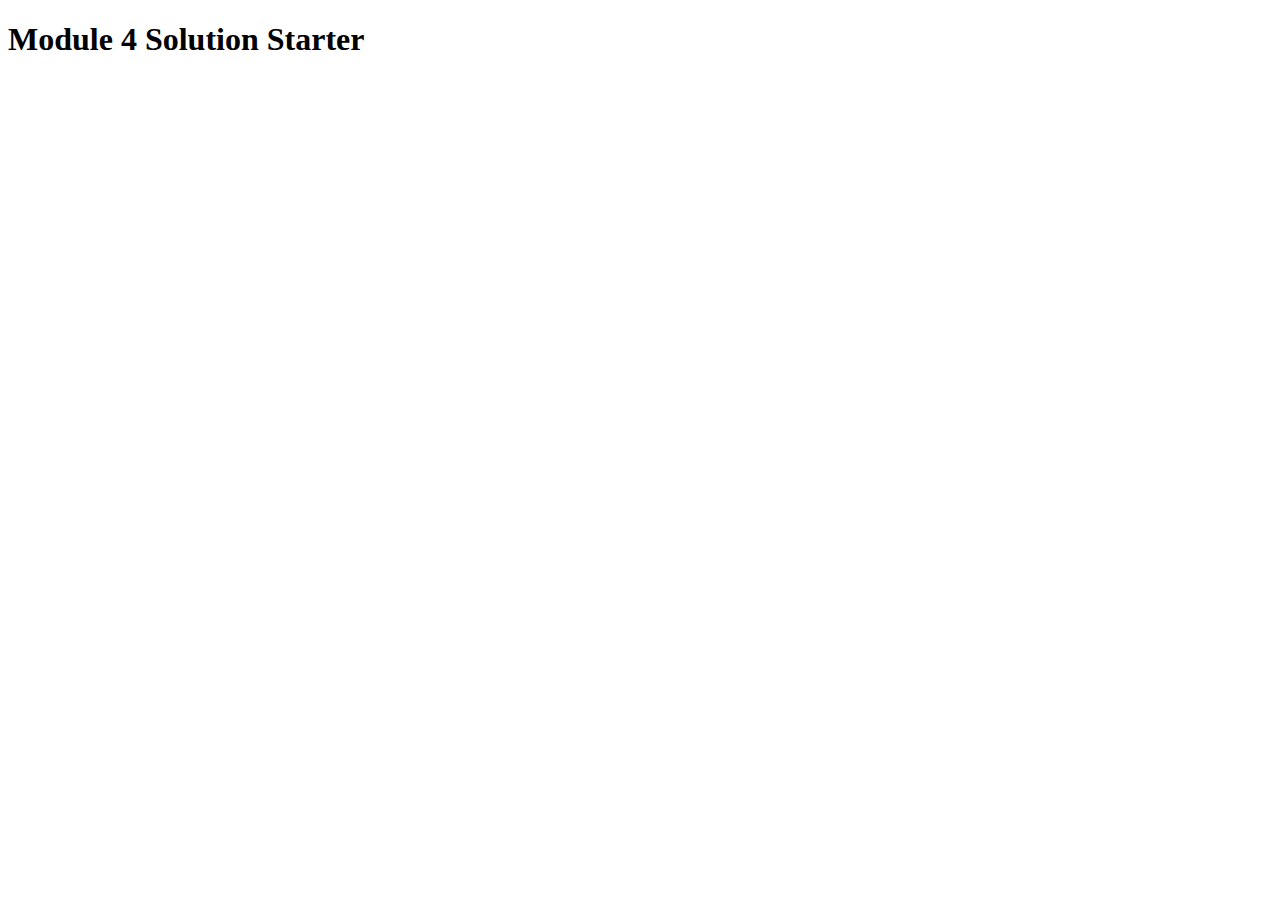
<file: module-4/index.html>
<!DOCTYPE html>
<html>
<head>
  <meta charset="utf-8">
  <title>Module 4 Solution Starter</title>
  <script src="SpeakHello.js"></script>
  <script src="SpeakGoodBye.js"></script>
  <script src="script.js"></script>
</head>
<body>
  <h1>Module 4 Solution Starter</h1>
</body>
</html>
</file>
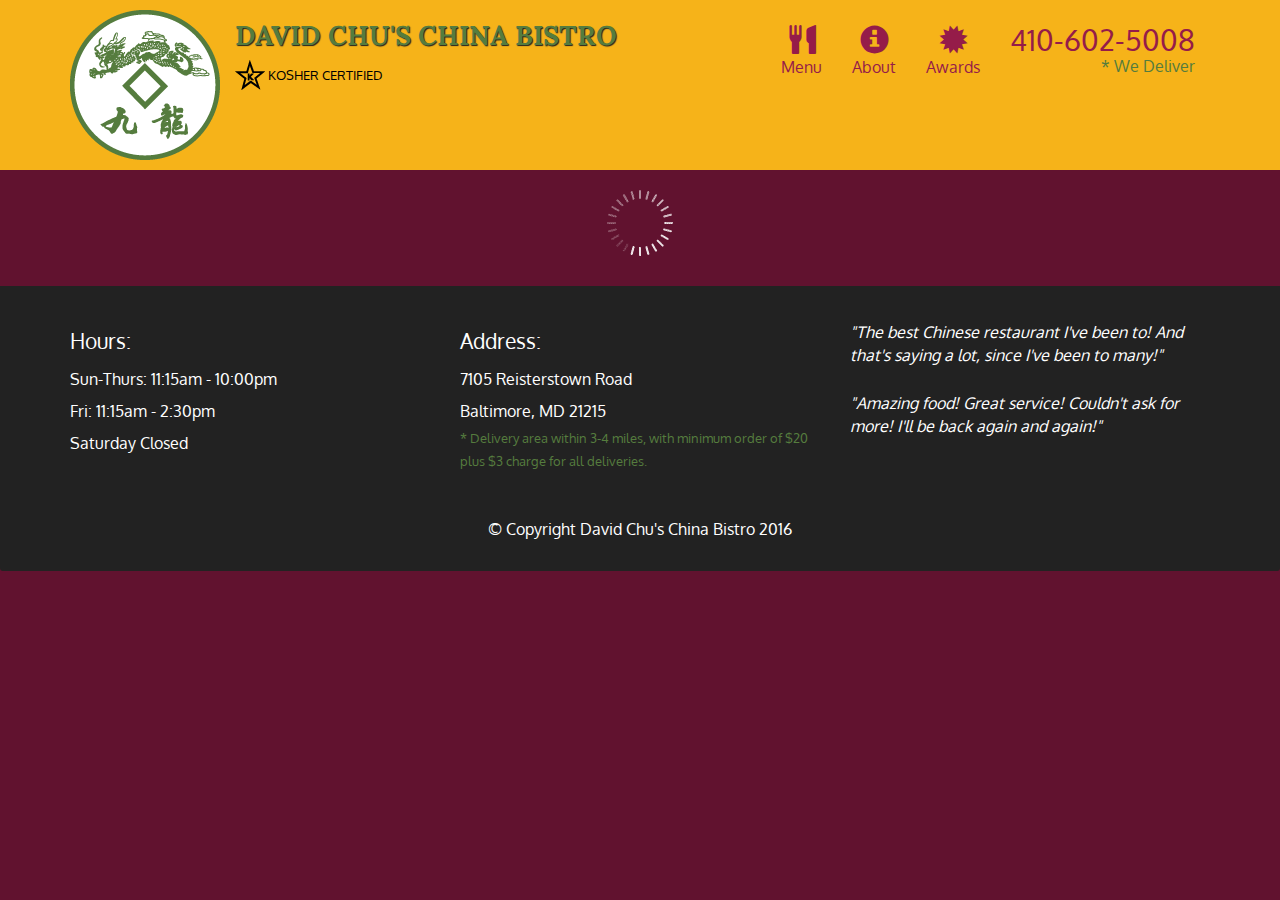
<file: module-5/index.html>
<!doctype html>
<html lang="en">
  <head>
    <meta charset="utf-8">
    <meta http-equiv="X-UA-Compatible" content="IE=edge">
    <meta name="viewport" content="width=device-width, initial-scale=1">
    <title>David Chu's China Bistro</title>
    <link rel="stylesheet" href="css/bootstrap.min.css">
    <link rel="stylesheet" href="css/styles.css">
    <link href='https://fonts.googleapis.com/css?family=Oxygen:400,300,700' rel='stylesheet' type='text/css'>
    <link href='https://fonts.googleapis.com/css?family=Lora' rel='stylesheet' type='text/css'>
  </head>
<body>
  <header>
    <nav id="header-nav" class="navbar navbar-default">
      <div class="container">
        <div class="navbar-header">
          <a href="index.html" class="pull-left visible-md visible-lg">
            <div id="logo-img" alt="Logo image"></div>
          </a>

          <div class="navbar-brand">
            <a href="index.html"><h1>David Chu's China Bistro</h1></a>
            <p>
              <img src="images/star-k-logo.png" alt="Kosher certification">
              <span>Kosher Certified</span>
            </p>
          </div>

          <button id="navbarToggle" type="button" class="navbar-toggle collapsed" data-toggle="collapse" data-target="#collapsable-nav" aria-expanded="false">
            <span class="sr-only">Toggle navigation</span>
            <span class="icon-bar"></span>
            <span class="icon-bar"></span>
            <span class="icon-bar"></span>
          </button>
        </div>
        
        <div id="collapsable-nav" class="collapse navbar-collapse">
           <ul id="nav-list" class="nav navbar-nav navbar-right">
            <li id="navHomeButton" class="visible-xs active">
              <a href="index.html">
                <span class="glyphicon glyphicon-home"></span> Home</a>
            </li>
            <li id="navMenuButton">
              <a href="#" onclick="$dc.loadMenuCategories();">
                <span class="glyphicon glyphicon-cutlery"></span><br class="hidden-xs"> Menu</a>
            </li>
            <li>
              <a href="#">
                <span class="glyphicon glyphicon-info-sign"></span><br class="hidden-xs"> About</a>
            </li>
            <li>
              <a href="#">
                <span class="glyphicon glyphicon-certificate"></span><br class="hidden-xs"> Awards</a>
            </li>
            <li id="phone" class="hidden-xs">
              <a href="tel:410-602-5008">
                <span>410-602-5008</span></a><div>* We Deliver</div>
            </li>
          </ul><!-- #nav-list -->
        </div><!-- .collapse .navbar-collapse -->
      </div><!-- .container -->
    </nav><!-- #header-nav -->
  </header>

  <div id="call-btn" class="visible-xs">
    <a class="btn" href="tel:410-602-5008">
    <span class="glyphicon glyphicon-earphone"></span>
    410-602-5008
    </a>
  </div>
  <div id="xs-deliver" class="text-center visible-xs">* We Deliver</div>

  <div id="main-content" class="container"></div>

  <footer class="panel-footer">
    <div class="container">
      <div class="row">
        <section id="hours" class="col-sm-4">
          <span>Hours:</span><br>
          Sun-Thurs: 11:15am - 10:00pm<br>
          Fri: 11:15am - 2:30pm<br>
          Saturday Closed
          <hr class="visible-xs">
        </section>
        <section id="address" class="col-sm-4">
          <span>Address:</span><br>
          7105 Reisterstown Road<br>
          Baltimore, MD 21215
          <p>* Delivery area within 3-4 miles, with minimum order of $20 plus $3 charge for all deliveries.</p>
          <hr class="visible-xs">
        </section>
        <section id="testimonials" class="col-sm-4">
          <p>"The best Chinese restaurant I've been to! And that's saying a lot, since I've been to many!"</p>
          <p>"Amazing food! Great service! Couldn't ask for more! I'll be back again and again!"</p>
        </section>
      </div>
      <div class="text-center">&copy; Copyright David Chu's China Bistro 2016</div>
    </div>
  </footer>

  <!-- jQuery (Bootstrap JS plugins depend on it) -->
  <script src="js/jquery-2.1.4.min.js"></script>
  <script src="js/bootstrap.min.js"></script>
  <script src="js/ajax-utils.js"></script>
  <script src="js/script.js"></script>
</body>
</html>
</file>
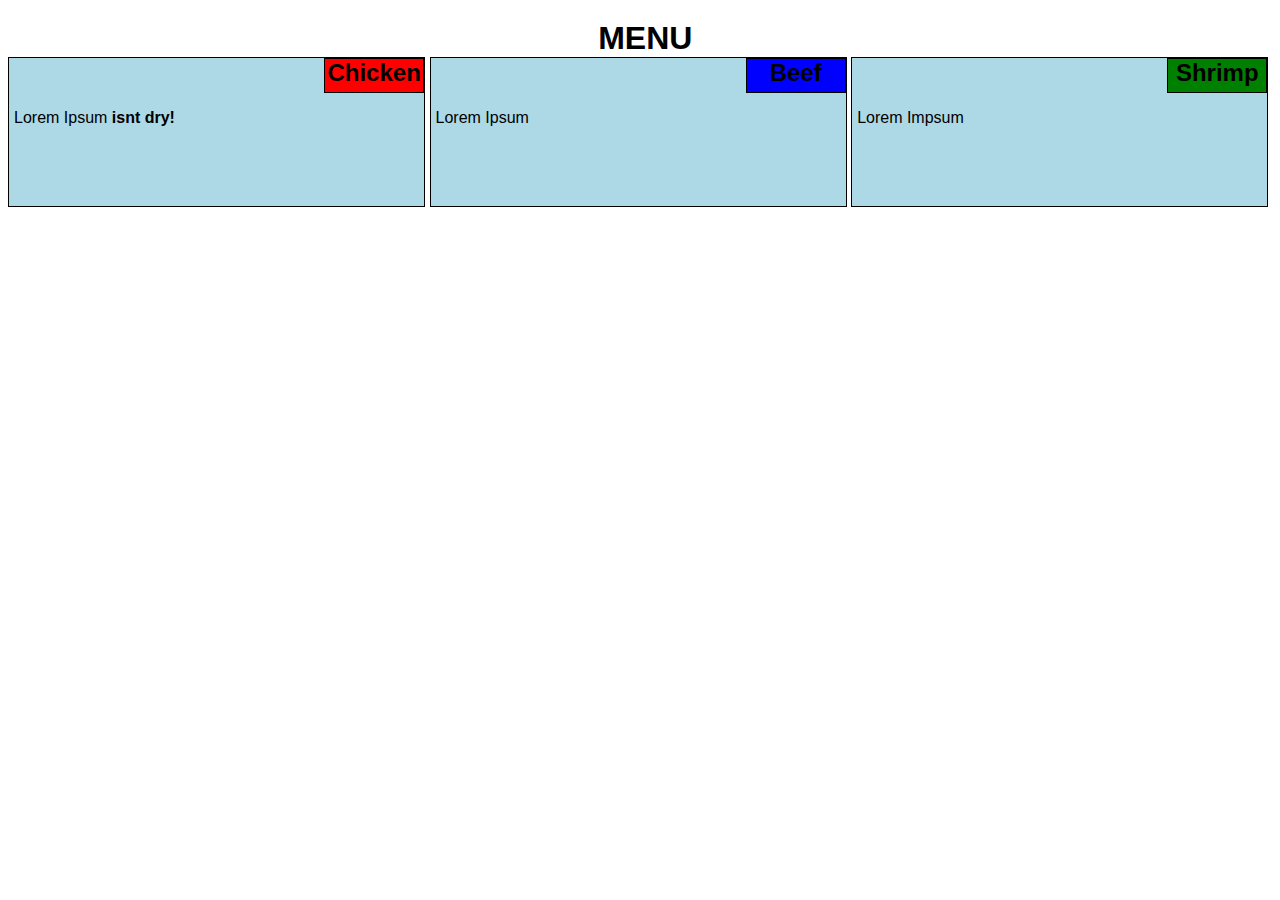
<file: Mod2.html>
<!DOCTYPE html>

<html> 
<head>
    <meta charset="utf-8">
    <link rel="stylesheet" href="Mod2.css">
    <meta name="viewport" content="width=device-width, initial-scale=1">
    <title>Module 2 Peer Review Assignment</title>
</head>
<body>
    
<h1>MENU</h1>
<div class="row">
    <div  id="p1" Class="col-md-4"><h2 id="chicken">Chicken</h2><p>Lorem Ipsum <b> isnt dry!</b> </p></div>
    <div  id="p2" Class="col-md-4"><h2 id="beef">Beef</h2><p>Lorem Ipsum</p></div>
    <div  id="p3" Class="col-md-4"><h2 id="shrimp">Shrimp</h2><p>Lorem Impsum</p></div>
</div>

</body>
</html>
</file>
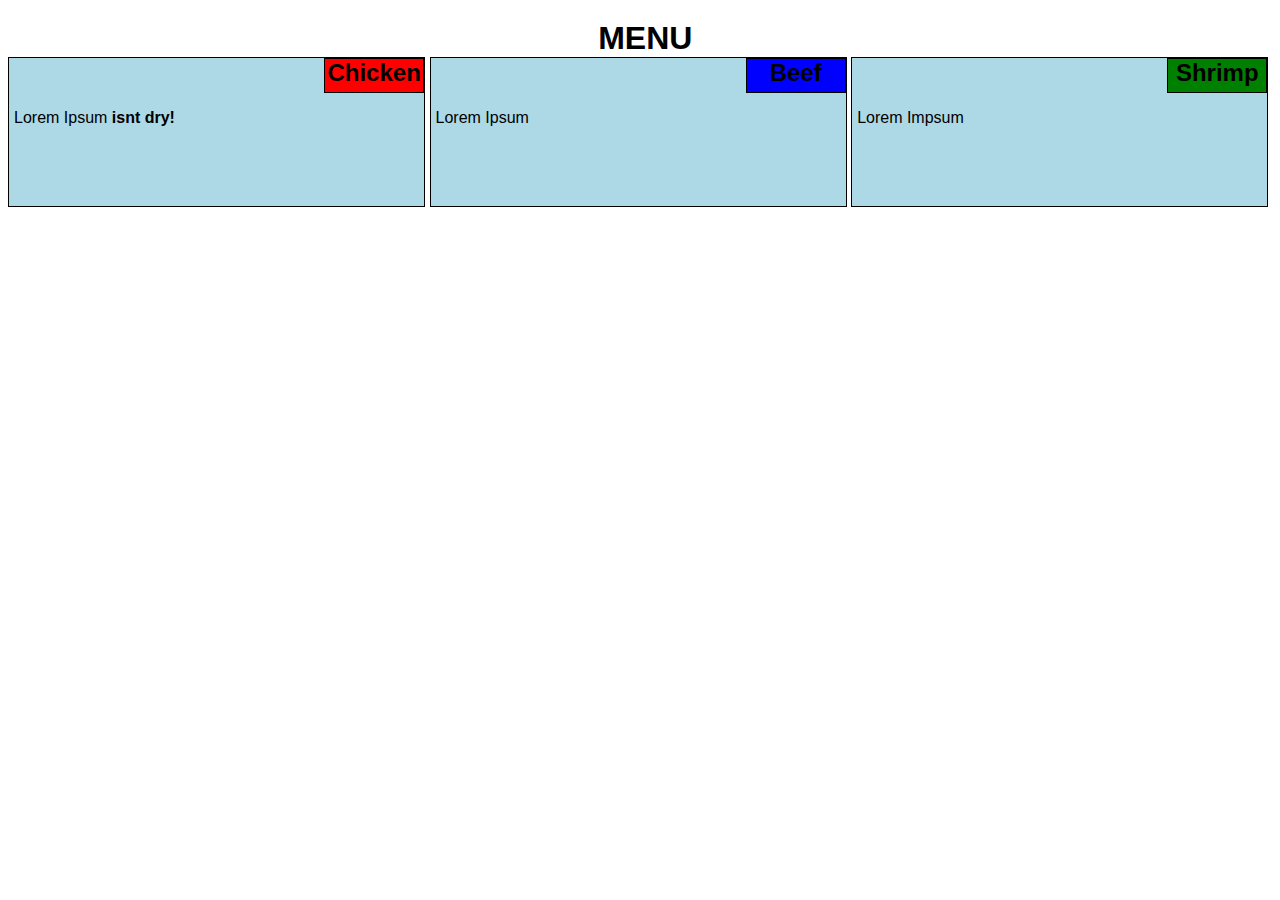
<file: site/Mod2.html>
<!DOCTYPE html>

<html> 
<head>
    <meta charset="utf-8">
    <link rel="stylesheet" href="Mod2.css">
    <meta name="viewport" content="width=device-width, initial-scale=1">
    <title>Module 2 Peer Review Assignment</title>

<style>
/* Base style */
 * {
    box-sizing: border-box;
    font-family: helvetica, sans-serif;    
}

h1 {
    position: relative;
    margin:  10px;
    top:  10px;
    bottom:  15px;
    left:  45.9%;
    color: Black;  
}



.col-md-4 {
    display: inline-block;
    margin: auto;
    padding: auto;
    border: 1px solid black;
    background-color: lightblue;
    width: 33%;
    height: 150px;
}

h2 {
    position: relative;
    margin: auto;
    margin-right: 0px;
    border: 1px solid black;
    width: 100px;
    height: 35px;
    text-align: center;
}

p {
    padding: auto;
    padding-left: 5px;
}

#chicken {
    background-color: red;
}
#beef {
    background-color: blue;
}
#shrimp {
    background-color: green;
}


/* Tablet style */

@media (min-width: 768px) and (max-width: 991px) {
    #p1, #p2 {
        width: 49%;
        Margin-top: 10px;
        margin-bottom: 15px;
        margin-left: 5px;
    }
    #p3 {
        width: 100%;
    }
}


/* Mobile style */

@media (max-width: 767px) {
    #p1, #p2, #p3 {
        width: 100%;
        Margin-top: 10px;
        margin-bottom: 15px;
        margin-left: 5px;
    }
}
</style>

</head>
<body>
<h1>MENU</h1>
<div class="row">
    <div  id="p1" Class="col-md-4"><h2 id="chicken">Chicken</h2><p>Lorem Ipsum <b> isnt dry!</b> </p></div>
    <div  id="p2" Class="col-md-4"><h2 id="beef">Beef</h2><p>Lorem Ipsum</p></div>
    <div  id="p3" Class="col-md-4"><h2 id="shrimp">Shrimp</h2><p>Lorem Impsum</p></div>
</div>

</body>
</html>
</file>
<file: module-5/css/styles.css>
body {
  font-size: 16px;
  color: #fff;
  background-color: #61122f;
  font-family: 'Oxygen', sans-serif;
}

/** HEADER **/
#header-nav {
  background-color: #f6b319;
  border-radius: 0;
  border: 0;
}

#logo-img {
  background: url('../images/restaurant-logo_large.png') no-repeat;
  width: 150px;
  height: 150px;
  margin: 10px 15px 10px 0;
}

.navbar-brand {
  padding-top: 25px;
}
.navbar-brand h1 { /* Restaurant name */
  font-family: 'Lora', serif;
  color: #557c3e;
  font-size: 1.5em;
  text-transform: uppercase;
  font-weight: bold;
  text-shadow: 1px 1px 1px #222;
  margin-top: 0;
  margin-bottom: 0;
  line-height: .75;
}
.navbar-brand a:hover, .navbar-brand a:focus {
  text-decoration: none;
}
.navbar-brand p { /* Kosher cert */
  color: #000;
  text-transform: uppercase;
  font-size: .7em;
  margin-top: 15px;
}
.navbar-brand p span { /* Star-K */
  vertical-align: middle;
}

#nav-list {
  margin-top: 10px;
}
#nav-list a {
  color: #951C49;
  text-align: center;
}
#nav-list a:hover {
  background: #E7E7E7;
}
#nav-list a span {
  font-size: 1.8em;
}

#phone {
  margin-top: 5px;
}
#phone a { /* Phone number */
  text-align: right;
  padding-bottom: 0;
}
#phone div { /* We Deliver */
  color: #557c3e;
  text-align: right;
  padding-right: 15px;
}

.navbar-header button.navbar-toggle, .navbar-header .icon-bar {
  border: 1px solid #61122f;
}
.navbar-header button.navbar-toggle {
  clear: both;
  margin-top: -30px;
}
/* END HEADER */

/* FOOTER */
.panel-footer {
  margin-top: 30px;
  padding-top: 35px;
  padding-bottom: 30px;
  background-color: #222;
  border-top: 0;
}
.panel-footer div.row {
  margin-bottom: 35px;
}
#hours, #address {
  line-height: 2;
}
#hours > span, #address > span {
  font-size: 1.3em;
}
#address p {
  color: #557c3e;
  font-size: .8em;
  line-height: 1.8;
}
#testimonials {
  font-style: italic;
}
#testimonials p:nth-child(2) {
  margin-top: 25px;
}
/* END FOOTER */



/* HOME PAGE */
.container .jumbotron {
  box-shadow: 0 0 50px #3F0C1F;
  border: 2px solid #3F0C1F;
}

#menu-tile, #specials-tile, #map-tile {
  height: 250px;
  width: 100%;
  margin-bottom: 15px;
  position: relative;
  border: 2px solid #3F0C1F;
  overflow: hidden;
}
#menu-tile:hover, #specials-tile:hover, #map-tile:hover {
  box-shadow: 0 1px 5px 1px #cccccc;
}
#menu-tile {
  background: url('../images/menu-tile.jpg') no-repeat;
  background-position: center;
}
#specials-tile {
  background: url('../images/specials-tile.jpg') no-repeat;
  background-position: center;
}
#menu-tile span, #specials-tile span, #map-tile span {
  position: absolute;
  bottom: 0;
  right: 0;
  width: 100%;
  text-align: center;
  font-size: 1.6em;
  text-transform: uppercase;
  background-color: #000;
  color: #fff;
  opacity: .8;
}
/* END HOME PAGE */

/* MENU CATEGORIES PAGE */
.category-tile { 
  position: relative;
  border: 2px solid #3F0C1F;
  overflow: hidden;
  width: 200px;
  height: 200px;
  margin: 0 auto 15px;
}
.category-tile span {
  position: absolute;
  bottom: 0;
  right: 0;
  width: 100%;
  text-align: center;
  font-size: 1.2em;
  text-transform: uppercase;
  background-color: #000;
  color: #fff;
  opacity: .8;
}
.category-tile:hover {
  box-shadow: 0 1px 5px 1px #cccccc;
}

#menu-categories-title + div {
  margin-bottom: 50px;
}
/* END MENU CATEGORIES PAGE */

/* SINGLE CATEGORY PAGE */
.menu-item-tile {
  margin-bottom: 25px;
}
.menu-item-tile hr {
  width: 80%;
}
.menu-item-tile .menu-item-price {
  font-size: 1.1em;
  text-align: right;
  margin-top: -15px;
  margin-right: -15px;
}
.menu-item-tile .menu-item-price span {
  font-size: .6em;
}
.menu-item-photo {
  position: relative;
  border: 2px solid #3F0C1F; 
  overflow: hidden;
  padding: 0;
  margin-right: -15px;
  margin-left: auto;
  margin-bottom: 20px;
  max-width: 250px;
}
.menu-item-photo div {
  position: absolute;
  bottom: 0;
  right: 0;
  width: 80px;
  background-color: #557c3e;
  text-align: center;
}
.menu-item-description {
  padding-right: 30px;
}
h3.menu-item-title {
  margin: 0 0 10px;
}
.menu-item-details {
  font-size: .9em;
  font-style: italic;
}
/* END SINGLE CATEGORY PAGE */


/********** Large devices only **********/
@media (min-width: 1200px) {
  .container .jumbotron {
    background: url('../images/jumbotron_1200.jpg') no-repeat;
    height: 675px;
  }
}

/********** Medium devices only **********/
@media (min-width: 992px) and (max-width: 1199px) {
  /* Header */
  #logo-img {
    background: url('../images/restaurant-logo_medium.png') no-repeat;
    width: 100px;
    height: 100px;
    margin: 5px 5px 5px 0;
  }
  /* End Header */

  /* Home Page */
  .container .jumbotron {
    background: url('../images/jumbotron_992.jpg') no-repeat;
    height: 558px;
  }
  /* End Home Page */
}

/********** Small devices only **********/
@media (min-width: 768px) and (max-width: 991px) {
  /* Home Page */
  .container .jumbotron {
    background: url('../images/jumbotron_768.jpg') no-repeat;
    height: 432px;
  }
  /* End Home Page */
}

/********** Extra small devices only **********/
@media (max-width: 767px) {
  /* Header */
  .navbar-brand {
    padding-top: 10px;
    height: 80px;
  }
  .navbar-brand h1 { /* Restaurant name */
    padding-top: 10px;
    font-size: 5vw; /* 1vw = 1% of viewport width */
  }
  .navbar-brand p { /* Kosher cert */
    font-size: .6em;
    margin-top: 12px;
  }
  .navbar-brand p img { /* Star-K */
    height: 20px;
  }

  #collapsable-nav a { /* Collapsed nav menu text */
    font-size: 1.2em;
  }
  #collapsable-nav a span { /* Collapsed nav menu glyph */
    font-size: 1em;
    margin-right: 5px;
  }

  #call-btn > a {
    font-size: 1.5em;
    display: block;
    margin: 0 20px;
    padding: 10px;
    border: 2px solid #fff;
    background-color: #f6b319;
    color: #951c49;
  }
  #xs-deliver {
    margin-top: 5px;
    font-size: .7em;
    letter-spacing: .1em;
    text-transform: uppercase;
  }
  /* End Header */

  /* Footer */
  .panel-footer section {
    margin-bottom: 30px;
    text-align: center;
  }
  .panel-footer section:nth-child(3) {
    margin-bottom: 0; /* margin already exists on the whole row */
  }
  .panel-footer section hr {
    width: 50%;
  }
  /* End Footer */

  /* Home Page */
  .container .jumbotron {
    margin-top: 30px;
    padding: 0;
  }
  #menu-tile, #specials-tile {
    width: 360px;
    margin: 0 auto 15px;
  }

  .menu-item-photo {
    margin-right: auto;
  }
  .menu-item-tile .menu-item-price {
    text-align: center;
  }
  .menu-item-description {
    text-align: center;;
  }
}


/********** Super extra small devices Only :-) (e.g., iPhone 4) **********/
@media (max-width: 479px) {
  /* Header */
  .navbar-brand h1 { /* Restaurant name */
    padding-top: 5px;
    font-size: 6vw;
  }
  /* End Header */
  
  /* Home page */
  #menu-tile, #specials-tile {
    width: 280px;
    margin: 0 auto 15px;
  }

  .col-xxs-12 {
    position: relative;
    min-height: 1px;
    padding-right: 15px;
    padding-left: 15px;
    float: left;
    width: 100%;
  }
}
</file>
<file: Mod2.css>
/* Base style */
 * {
    box-sizing: border-box;
    font-family: helvetica, sans-serif;    
}

h1 {
    position: relative;
    margin:  10px;
    top:  10px;
    bottom:  15px;
    left:  45.9%;
    color: Black;  
}



.col-md-4 {
    display: inline-block;
    margin: auto;
    padding: auto;
    border: 1px solid black;
    background-color: lightblue;
    width: 33%;
    height: 150px;
}

h2 {
    position: relative;
    margin: auto;
    margin-right: 0px;
    border: 1px solid black;
    width: 100px;
    height: 35px;
    text-align: center;
}

p {
    padding: auto;
    padding-left: 5px;
}

#chicken {
    background-color: red;
}
#beef {
    background-color: blue;
}
#shrimp {
    background-color: green;
}


/* Tablet style */

@media (min-width: 768px) and (max-width: 991px) {
    #p1, #p2 {
        width: 49%;
        Margin-top: 10px;
        margin-bottom: 15px;
        margin-left: 5px;
    }
    #p3 {
        width: 100%;
    }
}


/* Mobile style */

@media (max-width: 767px) {
    #p1, #p2, #p3 {
        width: 100%;
        Margin-top: 10px;
        margin-bottom: 15px;
        margin-left: 5px;
    }
}
</file>
<file: site/Mod2.css>
* {
    box-sizing: border-box;
    
}

h1 {
    position: absolute;
    margin:  auto;
    left: 66.66%;
    color: blue;  
}
.col-md-3 {
    margin: auto black;
    Padding: 10p;
    border: 1px black;
}
</file>
